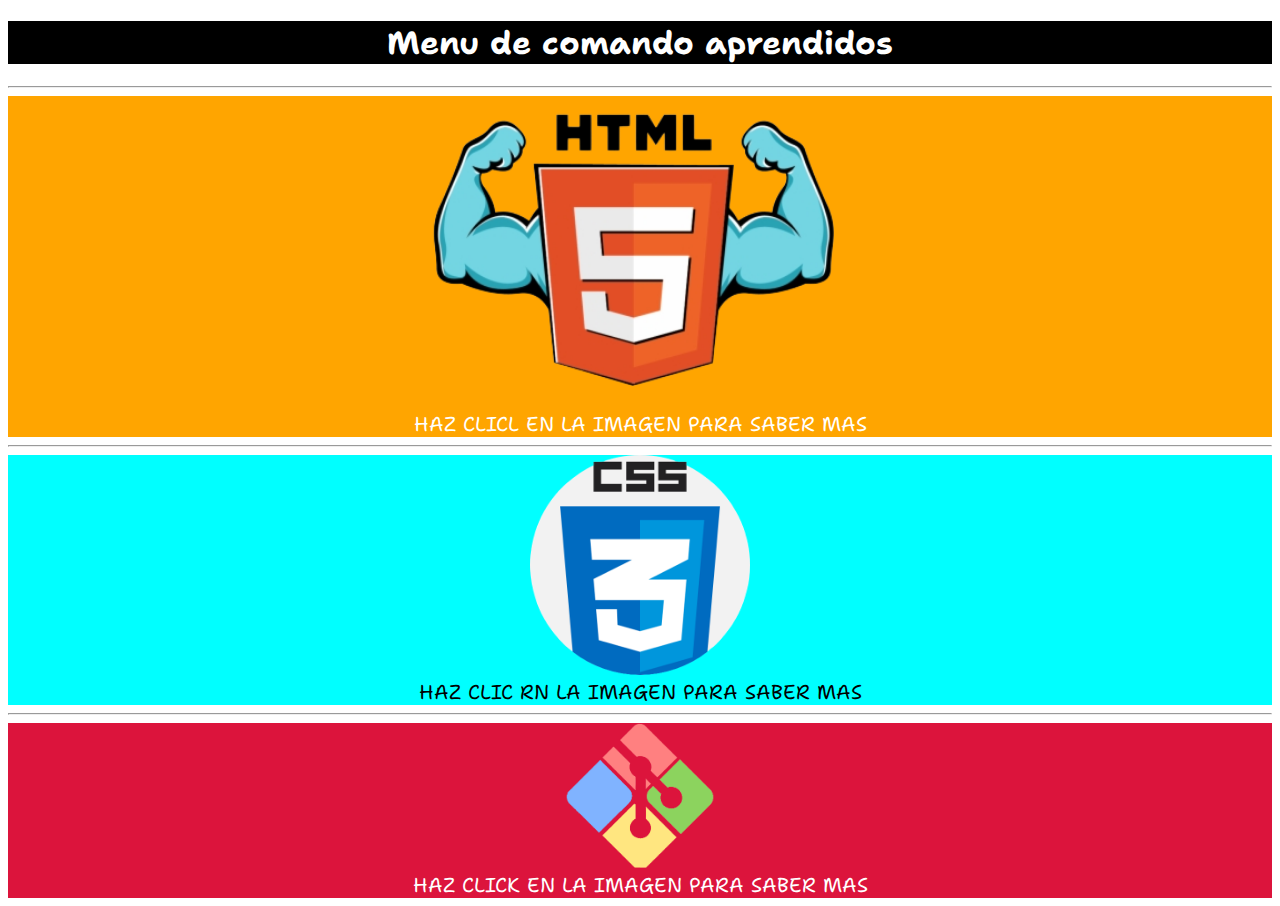
<file: index.html>
<!DOCTYPE html>
<html lang="es">
<head>
    <meta charset="UTF-8">
    <meta http-equiv="X-UA-Compatible" content="IE=edge">
    <meta name="viewport" content="width=device-width, initial-scale=1.0">
    <title>PAGINA PRINCIPAL</title>
    <link rel="stylesheet" href="styles/styles.css">
    <link rel="preconnect" href="https://fonts.googleapis.com">
<link rel="preconnect" href="https://fonts.gstatic.com" crossorigin>
<link href="https://fonts.googleapis.com/css2?family=Shantell+Sans:wght@300&display=swap" rel="stylesheet">
</head>
<body>
    <h1 class="H1INDEX">Menu de comando aprendidos</h1>
    <hr>
    <div class="img">
    <a href="html.html" target="_blank" rel="noopener noreferrer">
        <img src="omagenes/214-2148505_html-5-que-es-hd-png-download-removebg-preview.png" width="450px" alt=""> </a>
    </div>
    <span class="html" >HAZ CLICL EN LA IMAGEN PARA SABER MAS</span>
    <hr>
    <div class="img2">
        <a href="css.html">
        <img src="omagenes/919826-removebg-preview.png" width="220px" alt=""></a>
    </div>
    <span class="CSS" >HAZ CLIC RN LA IMAGEN PARA SABER MAS</span> 
    <hr>
    <div class="img3">
        <a href="git.html">
    <img src="omagenes/png-transparent-git-bash-hd-logo-thumbnail-removebg-preview.png" width="150px" alt=""></a>
    </div>
    <span class="git" >HAZ CLICK EN LA IMAGEN PARA SABER MAS</span>
</body>
</html>
</file>
<file: styles/styles.css>
.img{
    display: flex;
    justify-content: center;
    background-color: orange;
}
.H1INDEX{
    font-family: 'Shantell Sans', cursive;
    text-align: center;
    background-color: black;
    color: white;
}
.img2{
    justify-content: center;
    display: flex;
    background-color: aqua;
}
.img3{
    display: flex;
    justify-content: center;
    background-color: crimson ;
}
.html{
    display: flex;
    justify-content: center;
    color: rgb(255, 255, 255);
    background-color: orange;
    font-family: 'Shantell Sans', cursive;
    font-size: 20px;
}
.CSS{
    display: flex;
    justify-content: center;
    font-size: 20px;
    background-color: aqua;
    font-family: 'Shantell Sans', cursive;
}
.git{
    display: flex;
    justify-content: center;
    font-size: 20px;
    font-family: 'Shantell Sans', cursive;
    background-color: rgb(220, 20, 60);
    color: white;
}
body{
    background-image: url(https://us.123rf.com/450wm/logvinyk/logvinyk1512/logvinyk151209979/48813944-código-icono-de-la-muestra-símbolo-de-lenguaje-de-programación-patrón-sin-fisuras-con-textura-geomét.jpg?ver=6);
}
.PageHTML{
    background-image: url(../omagenes/m992.jpg);
    background-size: 60%;
    
}
.H1HTML{
    color: rgb(252, 229, 139);
    text-align: center;
    text-shadow: 0 0 10px rgba( rgb(0, 0, 0));
    background-color: rgba(0, 0, 0, 0.9);
    margin-left: 10%;
    margin-right: 10%;
}
table{
    font-family: 'Shantell Sans', cursive;
    background-color: black;
    color: rgb(252, 229, 139);
    display: flex;
    justify-content: center;
    margin-left: 30%;
    margin-right: 30%;
    border-radius: 3%;
    border: 10px ridge gold;
}
</file>
